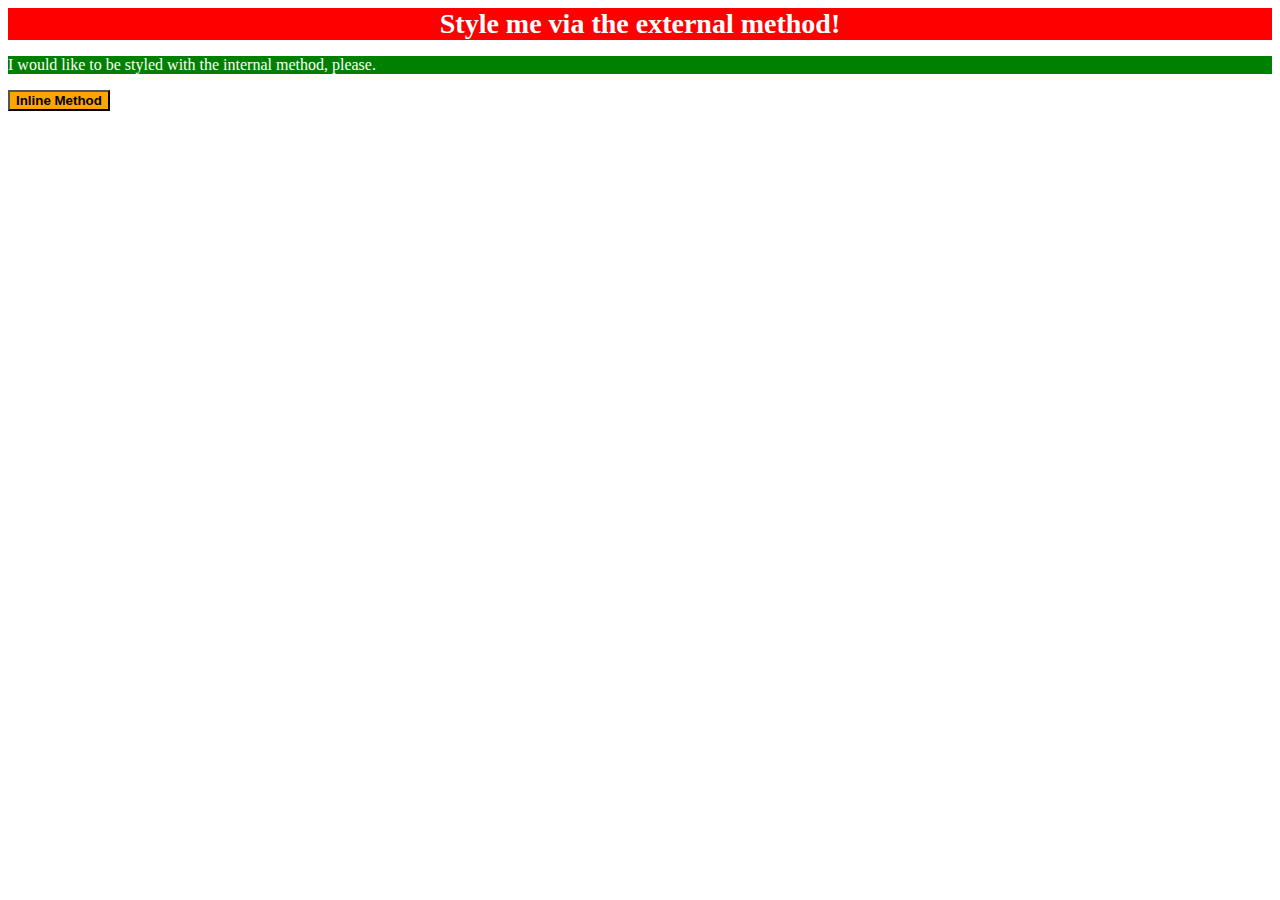
<file: foundations/intro-to-css/01-css-methods/index.html>
<!DOCTYPE html>
<html lang="en">
  <head>
    <meta charset="UTF-8">
    <meta http-equiv="X-UA-Compatible" content="IE=edge">
    <meta name="viewport" content="width=device-width, initial-scale=1.0">
    <title>Methods for Adding CSS</title>
    <style type = "text/css">
            p{
              background-color: green;
              color: white;
            }
    </style>
    <link rel="stylesheet" href="styles/styles.css">

  </head>
  <body>
    <div class="external-text">Style me via the external method!</div>
    <p>I would like to be styled with the internal method, please.</p>
    <button style = "background-color: orange; font-weight: bold;"> Inline Method</button>
  </body>
</html>
</file>
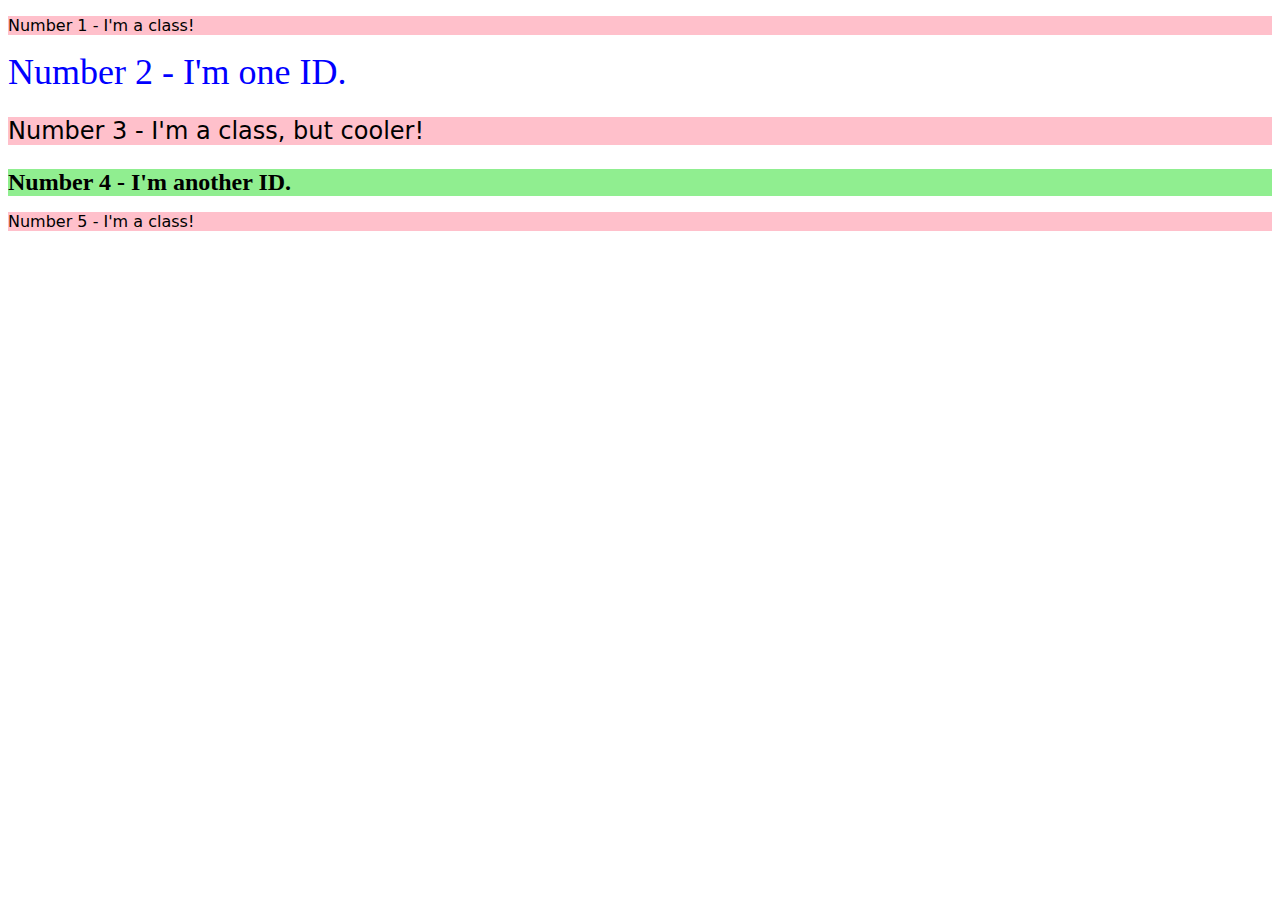
<file: foundations/intro-to-css/02-class-id-selectors/index.html>
<!DOCTYPE html>
<html lang="en">
  <head>
    <meta charset="UTF-8">
    <meta http-equiv="X-UA-Compatible" content="IE=edge">
    <meta name="viewport" content="width=device-width, initial-scale=1.0">
    <title>Class and ID Selectors</title>
    <link rel="stylesheet" href="style.css">
   

  </head>
  <body>
    <p class="odd">Number 1 - I'm a class!</p>
    <div id="second">Number 2 - I'm one ID.</div>
    <p class="odd cooler">Number 3 - I'm a class, but cooler!</p>
    <div id="fourth">Number 4 - I'm another ID.</div>
    <p class="odd">Number 5 - I'm a class!</p>
  </body>
</html>
</file>
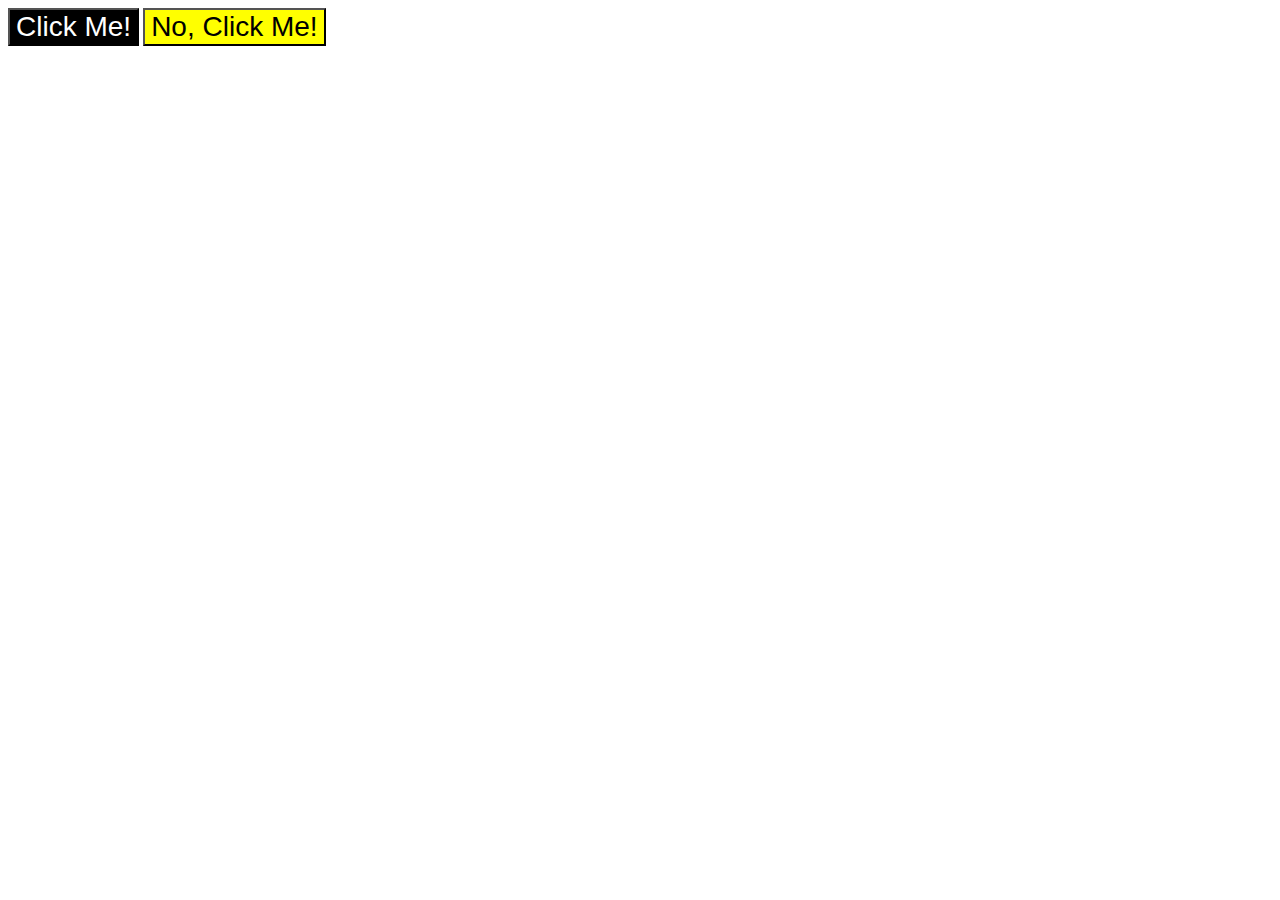
<file: foundations/intro-to-css/03-grouping-selectors/index.html>
<!DOCTYPE html>
<html lang="en">
  <head>
    <meta charset="UTF-8">
    <meta http-equiv="X-UA-Compatible" content="IE=edge">
    <meta name="viewport" content="width=device-width, initial-scale=1.0">
    <title>Grouping Selectors</title>
    <link rel="stylesheet" href="style.css">
  </head>
  <body>
    <button class="button">Click Me!</button>
    <button class="buttons">No, Click Me!</button>
  </body>
</html>
</file>
<file: foundations/intro-to-css/01-css-methods/styles/styles.css>
.external-text {
    background-color: red;
    color: white;
    font-size: 28px;
    text-align: center;
    font-weight: bold;
}
</file>
<file: foundations/intro-to-css/02-class-id-selectors/style.css>
/* Apply to all odd elements */
.odd {
  background-color: rgb(255, 192, 203); /* Light red/pink */
  font-family: 'Verdana', 'DejaVu Sans', sans-serif;
}

/* Specific to the second element */
#second{
    color: blue;
    font-size: 36px;
}

/* Third element's extra styling */
.cooler {
  font-size: 24px;
}

/* Fourth element's styles */
#fourth {
    background-color: lightgreen;
    font-size: 24px;
    font-weight: bold;
}
</file>
<file: foundations/intro-to-css/03-grouping-selectors/style.css>
.button, .buttons {
    font-size: 28px;
    font-family: 'Helvetica', "Times New Roman", sans-serif ;
    
}
.button {
    color: white;
    background-color: black;

}
.buttons {
    background-color: yellow;
}
</file>
